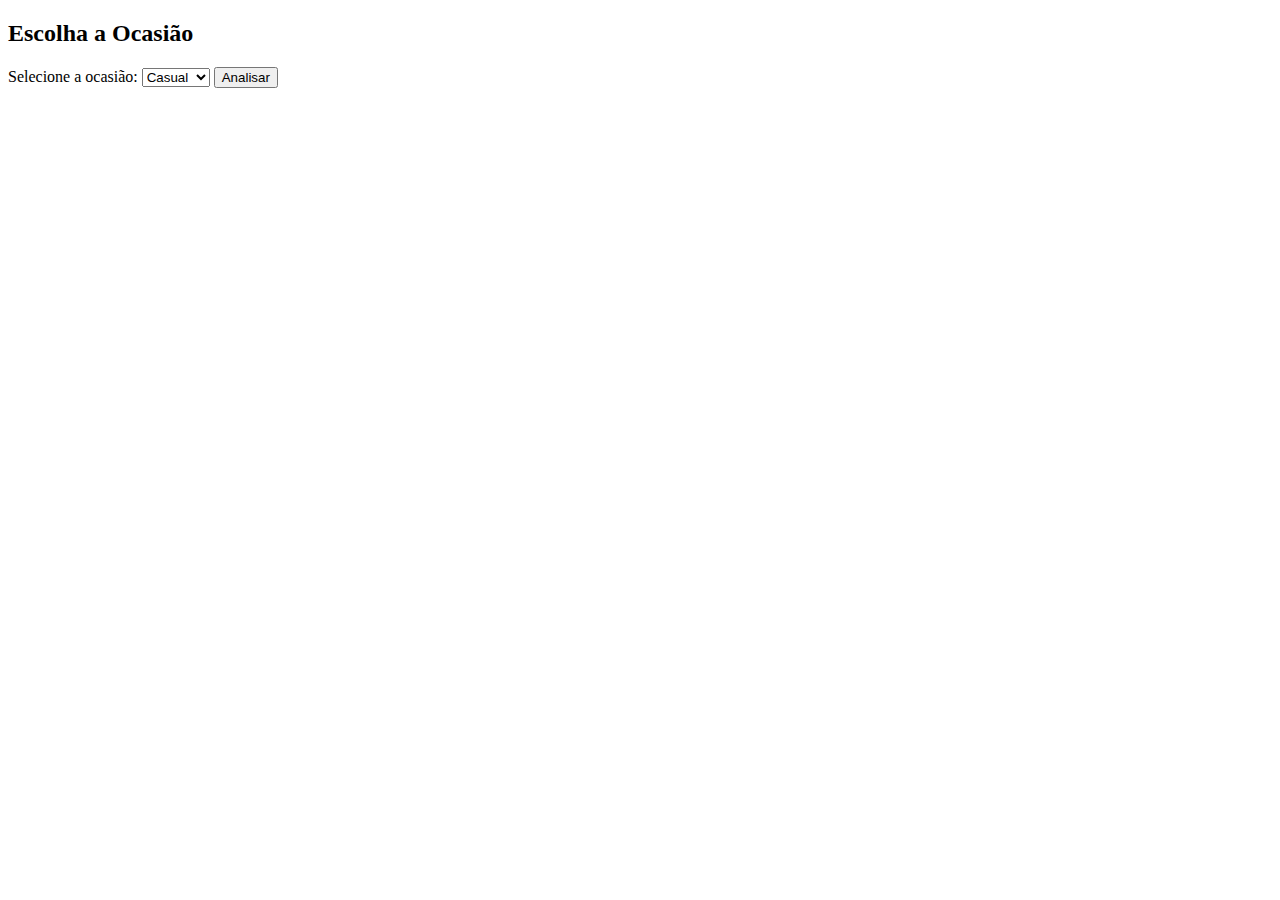
<file: Templates/occasion.html>
<!DOCTYPE html>
<html lang="en">
<head>
    <meta charset="UTF-8">
    <meta name="viewport" content="width=device-width, initial-scale=1.0">
    <title>Escolha a Ocasião</title>
</head>
<body>
    <h2>Escolha a Ocasião</h2>
    <form action="/analyze" method="post">
        <input type="hidden" name="file_path" value="{{ file_path }}">
        <label for="occasion">Selecione a ocasião:</label>
        <select name="occasion" id="occasion" required>
            <option value="casual">Casual</option>
            <option value="formal">Formal</option>
            <option value="esporte">Esporte</option>
        </select>
        <button type="submit">Analisar</button>
    </form>
</body>
</html>
</file>
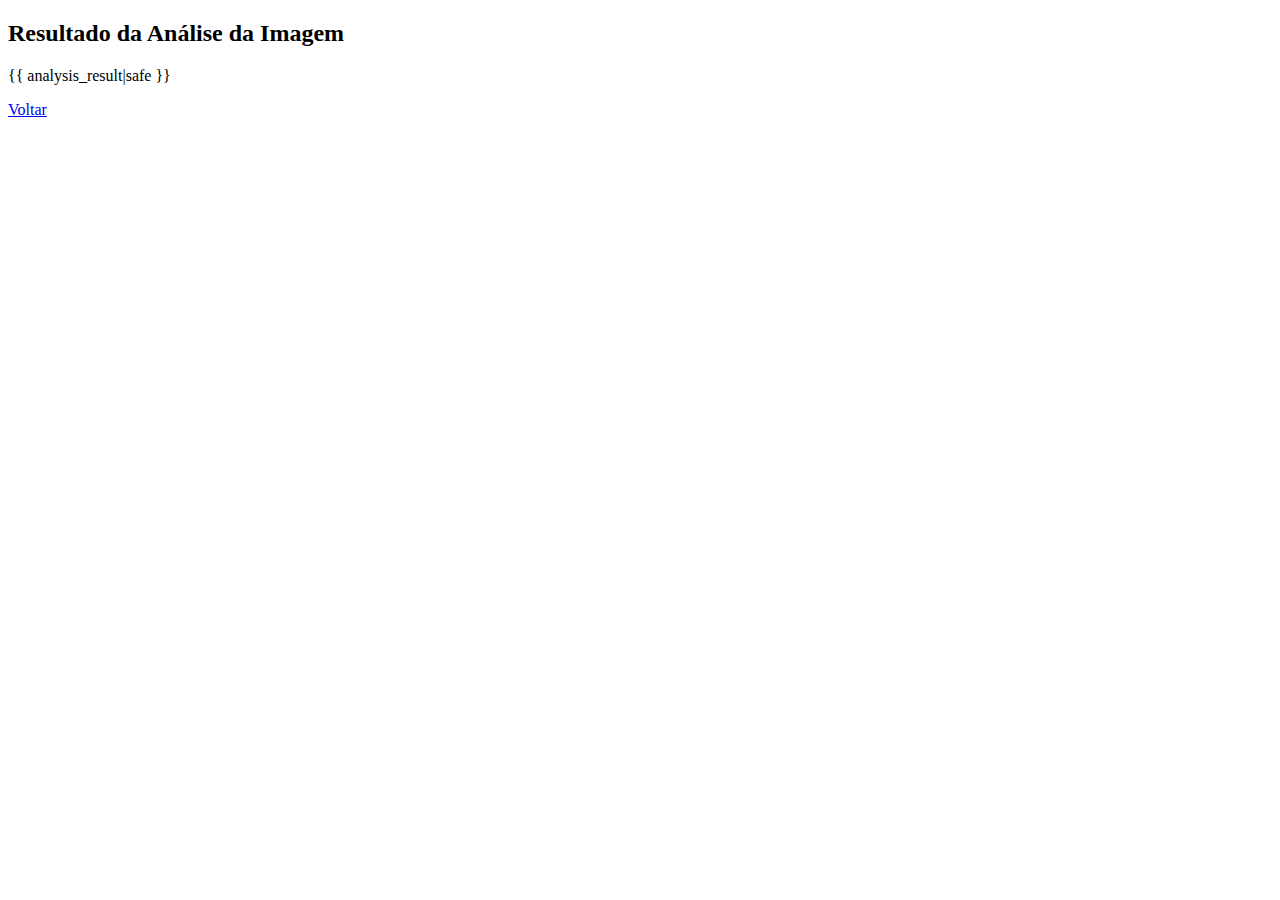
<file: Templates/result.html>
<!DOCTYPE html>
<html lang="en">
<head>
    <meta charset="UTF-8">
    <meta name="viewport" content="width=device-width, initial-scale=1.0">
    <title>Resultado da Análise</title>
</head>
<body>
    <h2>Resultado da Análise da Imagem</h2>
    <p>{{ analysis_result|safe }}</p>
    <a href="/">Voltar</a>
</body>
</html>
</file>
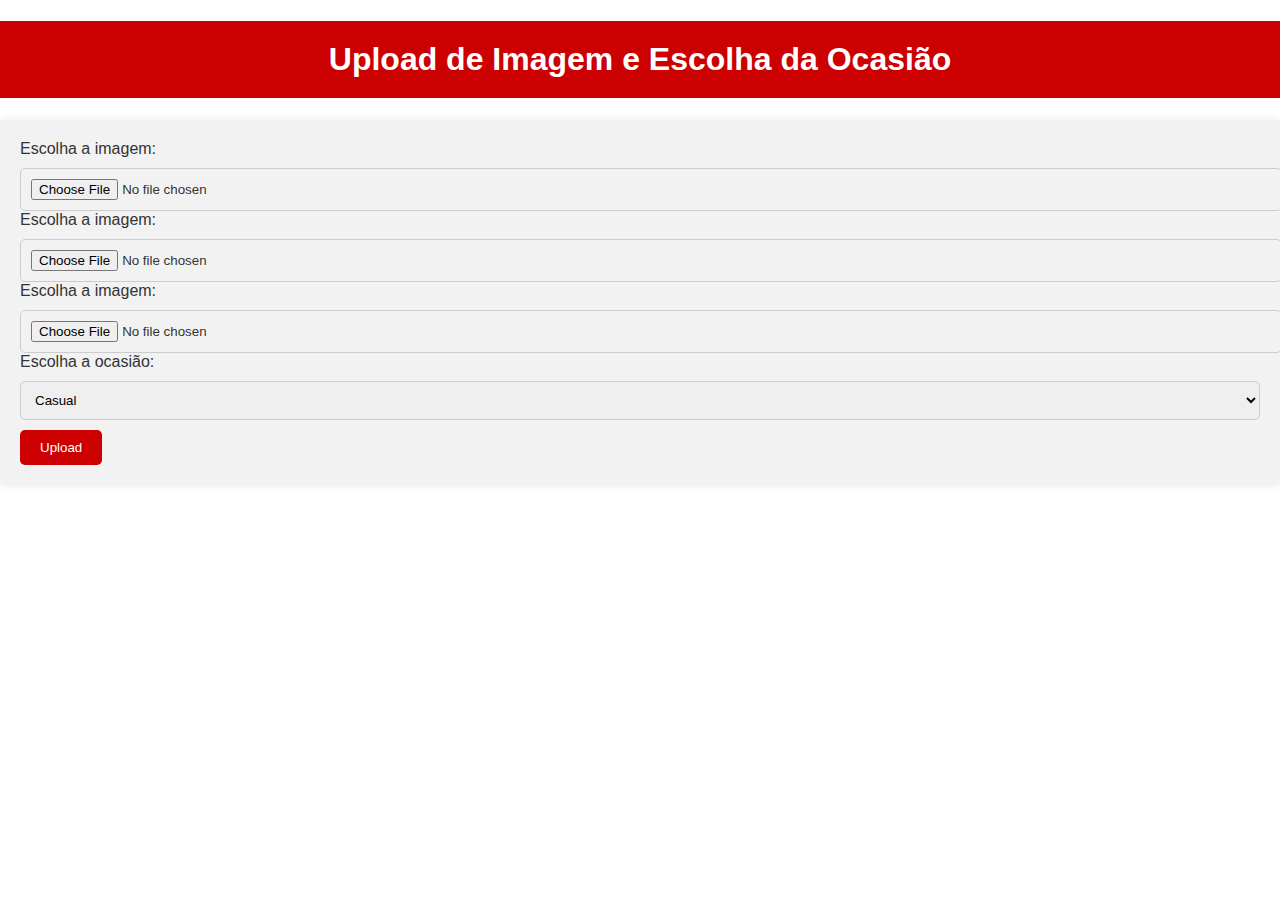
<file: Templates/upload1.html>
<!DOCTYPE html>
<html lang="pt-br">
<head>
    <meta charset="UTF-8">
    <meta name="viewport" content="width=device-width, initial-scale=1.0">
    <title>Upload de Imagem</title>
    <style>
        body {
            font-family: Arial, sans-serif;
            background-color: #ffffff;
            color: #333333;
            margin: 0;
            padding: 0;
        }
        
        h1 {
            background-color: #cc0000;
            color: #ffffff;
            padding: 20px;
            text-align: center;
        }
        
        form {
            background-color: #f2f2f2;
            padding: 20px;
            border-radius: 5px;
            box-shadow: 0px 0px 10px 0px rgba(0,0,0,0.1);
        }
        
        label, select {
            display: block;
            margin-bottom: 10px;
        }
        
        input[type=file], select {
            width: 100%;
            padding: 10px;
            border: 1px solid #cccccc;
            border-radius: 5px;
        }
        
        input[type=submit] {
            background-color: #cc0000;
            color: #ffffff;
            padding: 10px 20px;
            border: none;
            border-radius: 5px;
            cursor: pointer;
        }
        
        input[type=submit]:hover {
            background-color: #990000;
        }

        
    </style>
</head>
<body>
    <h1>Upload de Imagem e Escolha da Ocasião</h1>
    <form method="post" enctype="multipart/form-data">
        <label for="file">Escolha a imagem:</label>
        <input type="file" name="file" id="file" required>
        <label for="file">Escolha a imagem:</label>
        <input type="file" name="file" id="file" required>  
        <label for="file">Escolha a imagem:</label>
        <input type="file" name="file" id="file" required>
        <label for="occasion">Escolha a ocasião:</label>
        <select name="occasion" id="occasion" required>
            <option value="casual">Casual</option>
            <option value="formal">Formal</option>
            <option value="esporte">Esporte</option>
            <option value="festa">Festa</option>
            <!-- Adicione mais opções conforme necessário -->
        </select>
        <input type="submit" value="Upload">
    </form>
</body>
</html>
</file>
